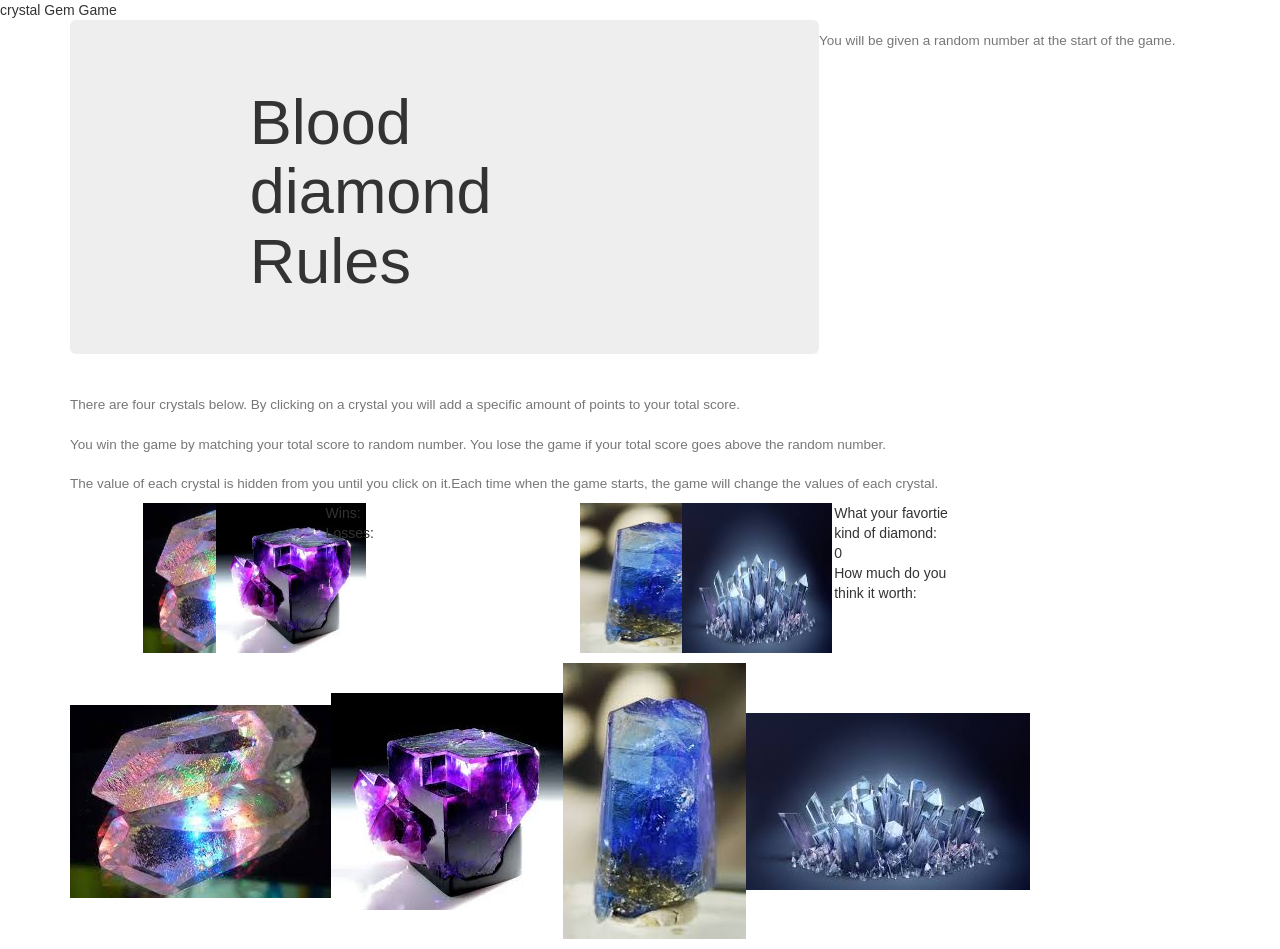
<file: index.html>
<!doctype html>
<html>
<head>
<tittle>crystal Gem Game</tittle>
<script src="https://code.jquery.com/jquery-3.3.1.slim.min.js" integrity="sha384-q8i/X+965DzO0rT7abK41JStQIAqVgRVzpbzo5smXKp4YfRvH+8abtTE1Pi6jizo"
       crossorigin="anonymous"></script>       
	<!-- Make final css adjustments with personal stylesheet -->
    <link rel="stylesheet" type="text/css" href="assests/css/style.css">
    <link rel="stylesheet" href="https://stackpath.bootstrapcdn.com/bootstrap/4.1.3/css/bootstrap.min.css"
     integrity="sha384-MCw98/SFnGE8fJT3GXwEOngsV7Zt27NXFoaoApmYm81iuXoPkFOJwJ8ERdknLPMO" crossorigin="anonymous">
 <link rel="stylesheet" type="text/css" href="assests/css/bootstrap mini.css"> 
    <script src="https://code.jquery.com/jquery-3.3.1.slim.min.js" integrity="sha384-q8i/X+965DzO0rT7abK41JStQIAqVgRVzpbzo5smXKp4YfRvH+8abtTE1Pi6jizo" crossorigin="anonymous"></script>
<script src="https://cdnjs.cloudflare.com/ajax/libs/popper.js/1.14.3/umd/popper.min.js" integrity="sha384-ZMP7rVo3mIykV+2+9J3UJ46jBk0WLaUAdn689aCwoqbBJiSnjAK/l8WvCWPIPm49" crossorigin="anonymous"></script>
<script src="https://stackpath.bootstrapcdn.com/bootstrap/4.1.3/js/bootstrap.min.js" integrity="sha384-ChfqqxuZUCnJSK3+MXmPNIyE6ZbWh2IMqE241rYiqJxyMiZ6OW/JmZQ5stwEULTy" crossorigin="anonymous"></script>
        
        </head>

<body>
        
        <div class="container">
                <div class="row" id="title">
                        <div class="jumbotron">
                    <div class="col-md-8 offset-md-2">
                        <h1>Blood diamond Rules</h1>
                    </div>
                </div>
                <p>
                <h4><small>You will be given a random number at the start of the game.</small></h4>
			<h4><small>There are four crystals below. By clicking on a crystal you will add a specific amount of points to your total score.</small></h4>
			<h4><small>You win the game by matching your total score to random number. You lose the game if your total score goes above the random number.</small></h4>
			<h4><small>The value of each crystal is hidden from you until you click on it.</small></h4>
			<h4><small>Each time when the game starts, the game will change the values of each crystal.</small></h4>
                </p>                

                <div class="row" id="row1">
                    <div class="col-md-2 offset-md-2">
                        <img class="crystal" id="diamond" src="./assests/images/diamond.jpg" alt="diamond" height="150"
                            width="150" />
                    </div>
                    <div class="col-md-2">
                        <img class="crystal" id="Purple rain" src="./assests/images/purple rain.jpg" alt="Purple rain" height="150"
                            width="150" />
                    </div>
                    <div class="col-md-3 offset-md-1 winslosses">
                        Wins:
                        <div class="win">
         
                        </div>
                        Losses:
                        <div class="loss">
         
                        </div>
                    </div>
                </div>
                <div class="row" id="row2">
                    <div class="col-md-2 offset-md-2">
                        <img class="crystal" id="mount tola" src="./assests/images/mount tola.jpg" alt="mount tola" height="150" width="150" />
                    </div>
                    <div class="col-md-2">
                        <img class="crystal" id="city of diamonds" src="./assests/images/city of diamonds.jpg" alt="city of diamonds" height="150" width="150" />
                    </div>
                    <div class="col-md-3 offset-md-1 allTotals">
                        What your favortie kind of diamond:
                        <div class="totalAddedContainer">
                            0
                        </div>
                        How much do you think it worth:
                        <div class="totalValContainer">
                    </div>
                </div>
            </div>
<div id="images"></div>
<script src="https://code.jquery.com/jquery-3.3.1.slim.min.js" integrity="sha384-q8i/X+965DzO0rT7abK41JStQIAqVgRVzpbzo5smXKp4YfRvH+8abtTE1Pi6jizo"
       crossorigin="anonymous"></script>
<script src="assests/javascript/script.js"></script>
<link rel="stylesheet" type="text/javascript" href="script.js" />



</body>
</file>
<file: assests/css/style.css>
body {
	/* background: url("./images/dark_embroidery.png"); */
}

.row {
	margin-bottom: 10px;
}

.randomNumberDiv {
	background-color: lightgreen;
}

.winsLossesDiv {
	background-color: lightblue;
}

.scoreDiv {
	background-color: pink;
}
</file>
